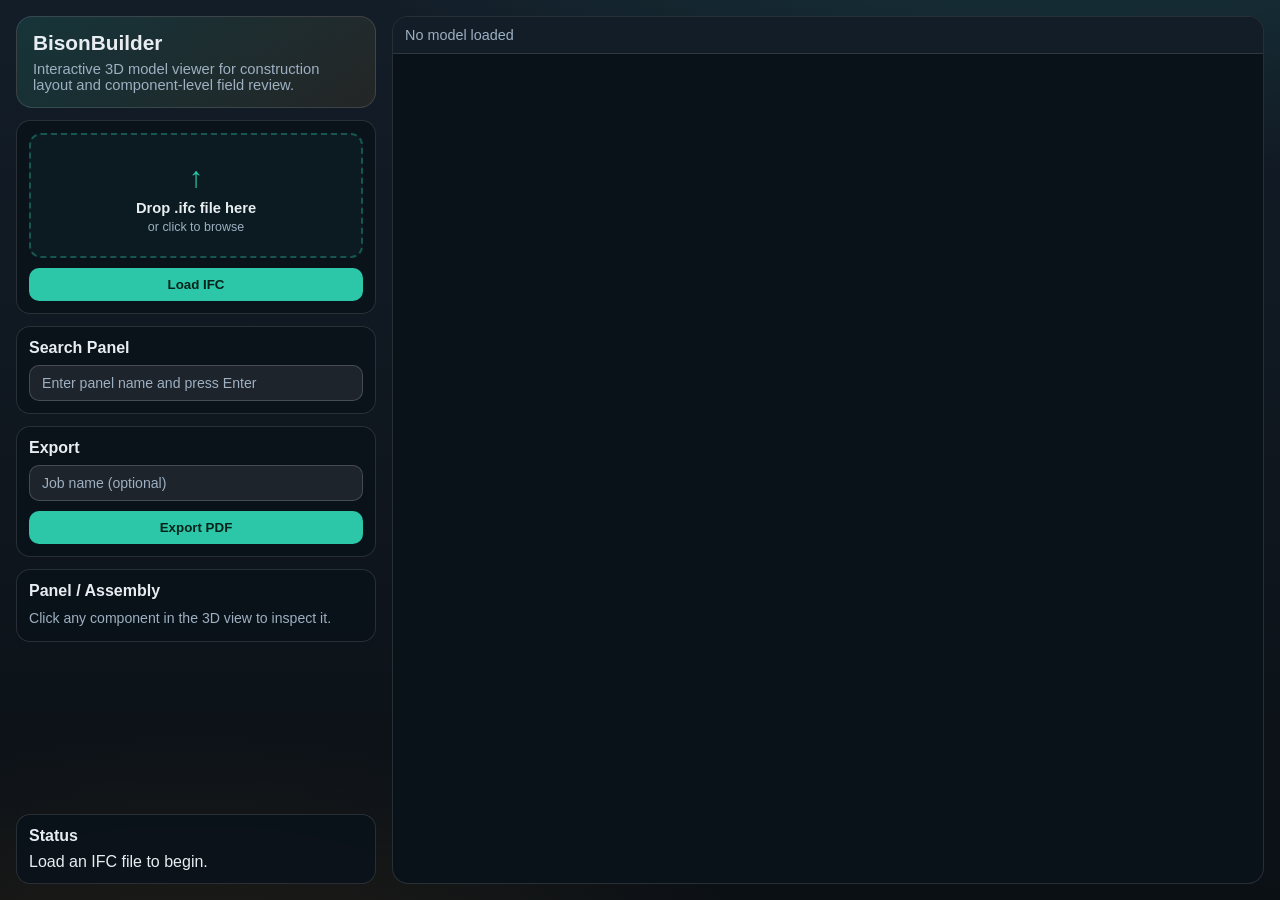
<file: index.html>
<!doctype html>
<html lang="en">
  <head>
    <meta charset="utf-8" />
    <meta name="viewport" content="width=device-width, initial-scale=1" />
    <title>BisonBuilder</title>
    <link rel="stylesheet" href="static/styles.css" />
    <link rel="stylesheet" href="static/builder.css" />
  </head>
  <body>
    <div class="app-shell">
      <aside class="left-panel">
        <div class="brand">
          <h1>BisonBuilder</h1>
          <p>Interactive 3D model viewer for construction layout and component-level field review.</p>
        </div>

        <section id="projectCard" class="card hidden">
          <h2>Project Model</h2>
          <select id="projectSelect" class="search-input"></select>
          <div id="projectNameLabel" class="project-name-label hidden">No project assigned.</div>
          <div id="assignedModelLabel" class="muted-hint">No Builder model assigned.</div>
          <div id="assignControls" class="assignment-controls hidden">
            <input id="assignedFileInput" type="file" accept=".ifc" class="builder-file-picker hidden" />
            <button id="assignedUploadBtn" class="btn btn-primary load-btn">Upload & Assign IFC</button>
            <button id="clearAssignedBtn" class="btn btn-secondary load-btn">Clear Assignment</button>
          </div>
        </section>

        <section id="uploadCard" class="card">
          <div id="dropZone" class="drop-zone">
            <div class="drop-icon">&uarr;</div>
            <div class="drop-text">Drop .ifc file here</div>
            <div class="drop-sub">or click to browse</div>
            <input id="fileInput" type="file" accept=".ifc" class="drop-input" />
          </div>
          <div id="chosenFile" class="chosen-file hidden"></div>
          <button id="loadBtn" class="btn btn-primary load-btn">Load IFC</button>
        </section>

        <section class="card">
          <h2>Search Panel</h2>
          <input id="searchInput" class="search-input" type="text" placeholder="Enter panel name and press Enter" />
        </section>

        <section class="card">
          <h2>Export</h2>
          <input id="jobNameInput" class="search-input" type="text" placeholder="Job name (optional)" />
          <button id="exportBtn" class="btn btn-primary load-btn">Export PDF</button>
        </section>

        <section class="card">
          <h2>Panel / Assembly</h2>
          <div id="noSelection" class="muted-hint">
            Click any component in the 3D view to inspect it.
          </div>
          <div id="componentInfo" class="hidden">
            <div class="info-row">
              <span class="info-label">Name</span>
              <span id="compName" class="info-value">&mdash;</span>
            </div>
            <div class="info-row">
              <span class="info-label">Category</span>
              <span id="compBucket" class="info-value">&mdash;</span>
            </div>
            <div class="section-sub">Overall Dimensions (in)</div>
            <div class="dim-grid">
              <div class="dim-cell">
                <span class="dim-label">Width</span>
                <span id="compW">&mdash;</span>
              </div>
              <div class="dim-cell">
                <span class="dim-label">Depth</span>
                <span id="compD">&mdash;</span>
              </div>
              <div class="dim-cell">
                <span class="dim-label">Height</span>
                <span id="compH">&mdash;</span>
              </div>
            </div>
          </div>
        </section>

        <section id="statusCard" class="card status-card">
          <h2>Status</h2>
          <div id="statusText">Load an IFC file to begin.</div>
        </section>
      </aside>

      <main class="viewer-panel">
        <div class="viewer-header">
          <span id="fileLabel">No model loaded</span>
          <span id="statsLabel" class="stats-label"></span>
        </div>
        <div id="viewerContainer">
          <div id="viewerLoadingOverlay" class="viewer-loading-overlay hidden" aria-live="polite">
            <div class="viewer-loading-card">
              <div class="viewer-loading-spinner" aria-hidden="true"></div>
              <div id="viewerLoadingTitle" class="viewer-loading-title">Loading project model</div>
              <div id="viewerLoadingDetail" class="viewer-loading-detail">Preparing the 3D preview...</div>
            </div>
          </div>
        </div>
      </main>
    </div>

    <div id="modalOverlay" class="modal-overlay hidden">
      <div class="modal-card">
        <h3 class="modal-title">Panel Not Found</h3>
        <p id="modalMessage" class="modal-message"></p>
        <button id="modalClose" class="btn btn-primary modal-close-btn">Try Again</button>
      </div>
    </div>

    <script type="module" src="static/builder.js"></script>
  </body>
</html>
</file>
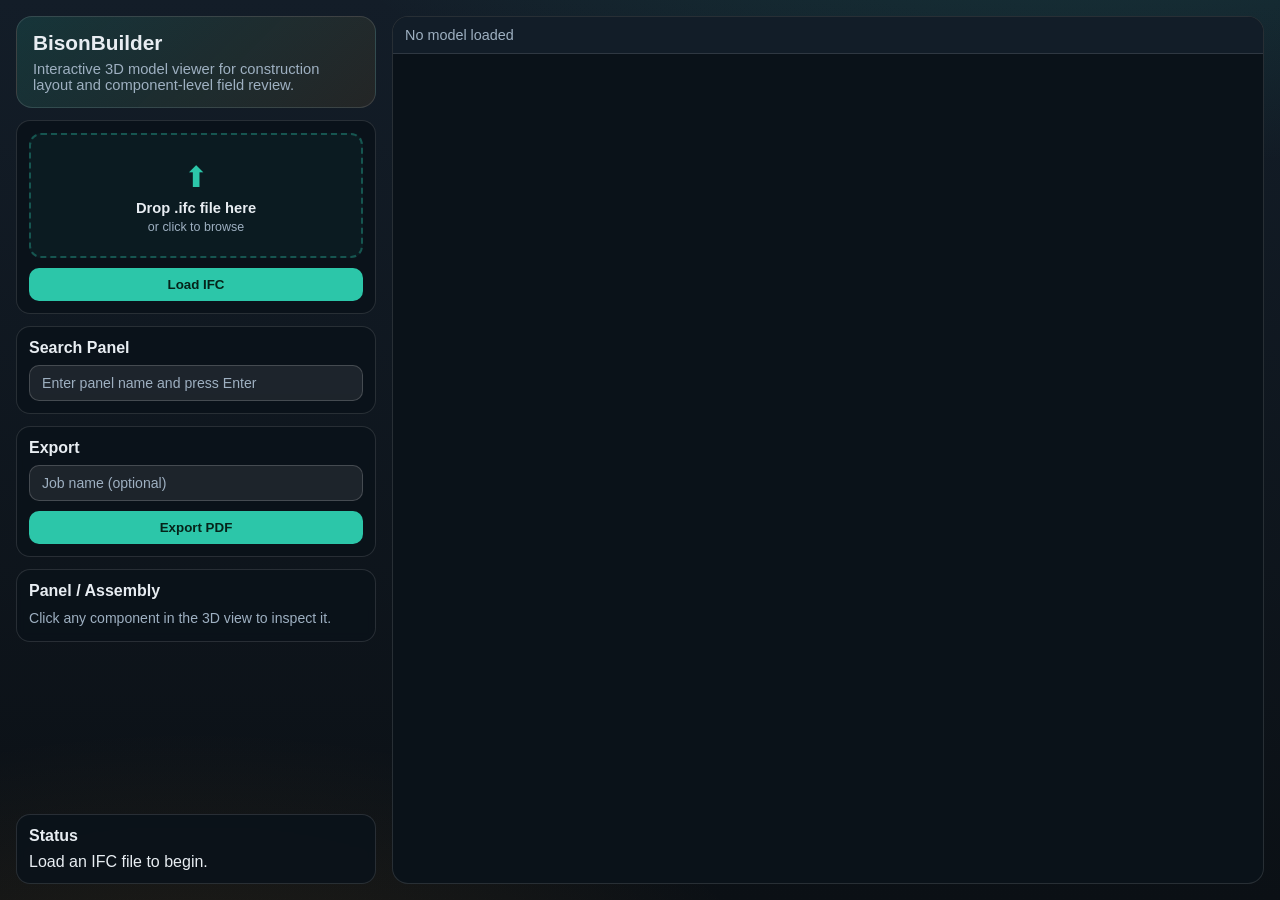
<file: templates/builder.html>
<!doctype html>
<html lang="en">
  <head>
    <meta charset="utf-8" />
    <meta name="viewport" content="width=device-width, initial-scale=1" />
    <title>BisonBuilder</title>
    <link rel="stylesheet" href="/static/styles.css" />
    <link rel="stylesheet" href="/static/builder.css" />
  </head>
  <body>
    <div class="app-shell">
      <aside class="left-panel">
        <div class="brand">
          <h1>BisonBuilder</h1>
          <p>Interactive 3D model viewer for construction layout and component-level field review.</p>
        </div>

        <section id="projectCard" class="card hidden">
          <h2>Project Model</h2>
          <select id="projectSelect" class="search-input"></select>
          <div id="projectNameLabel" class="project-name-label hidden">No project assigned.</div>
          <div id="assignedModelLabel" class="muted-hint">No Builder model assigned.</div>
          <div id="assignControls" class="assignment-controls hidden">
            <input id="assignedFileInput" type="file" accept=".ifc" class="builder-file-picker hidden" />
            <button id="assignedUploadBtn" class="btn btn-primary load-btn">Upload & Assign IFC</button>
            <button id="clearAssignedBtn" class="btn btn-secondary load-btn">Clear Assignment</button>
          </div>
        </section>

        <section id="uploadCard" class="card">
          <div id="dropZone" class="drop-zone">
            <div class="drop-icon">⬆</div>
            <div class="drop-text">Drop .ifc file here</div>
            <div class="drop-sub">or click to browse</div>
            <input id="fileInput" type="file" accept=".ifc" class="drop-input" />
          </div>
          <div id="chosenFile" class="chosen-file hidden"></div>
          <button id="loadBtn" class="btn btn-primary load-btn">Load IFC</button>
        </section>

        <section class="card">
          <h2>Search Panel</h2>
          <input id="searchInput" class="search-input" type="text" placeholder="Enter panel name and press Enter" />
        </section>

        <section class="card">
          <h2>Export</h2>
          <input id="jobNameInput" class="search-input" type="text" placeholder="Job name (optional)" />
          <button id="exportBtn" class="btn btn-primary load-btn">Export PDF</button>
        </section>

        <section class="card">
          <h2>Panel / Assembly</h2>
          <div id="noSelection" class="muted-hint">
            Click any component in the 3D view to inspect it.
          </div>
          <div id="componentInfo" class="hidden">
            <div class="info-row">
              <span class="info-label">Name</span>
              <span id="compName" class="info-value">—</span>
            </div>
            <div class="info-row">
              <span class="info-label">Category</span>
              <span id="compBucket" class="info-value">—</span>
            </div>
            <div class="section-sub">Overall Dimensions (in)</div>
            <div class="dim-grid">
              <div class="dim-cell">
                <span class="dim-label">Width</span>
                <span id="compW">—</span>
              </div>
              <div class="dim-cell">
                <span class="dim-label">Depth</span>
                <span id="compD">—</span>
              </div>
              <div class="dim-cell">
                <span class="dim-label">Height</span>
                <span id="compH">—</span>
              </div>
            </div>
          </div>
        </section>

        <section id="statusCard" class="card status-card">
          <h2>Status</h2>
          <div id="statusText">Load an IFC file to begin.</div>
        </section>
      </aside>

      <main class="viewer-panel">
        <div class="viewer-header">
          <span id="fileLabel">No model loaded</span>
          <span id="statsLabel" class="stats-label"></span>
        </div>
        <div id="viewerContainer">
          <div id="viewerLoadingOverlay" class="viewer-loading-overlay hidden" aria-live="polite">
            <div class="viewer-loading-card">
              <div class="viewer-loading-spinner" aria-hidden="true"></div>
              <div id="viewerLoadingTitle" class="viewer-loading-title">Loading project model</div>
              <div id="viewerLoadingDetail" class="viewer-loading-detail">Preparing the 3D preview...</div>
            </div>
          </div>
        </div>
      </main>
    </div>

    <!-- Panel not found modal -->
    <div id="modalOverlay" class="modal-overlay hidden">
      <div class="modal-card">
        <h3 class="modal-title">Panel Not Found</h3>
        <p id="modalMessage" class="modal-message"></p>
        <button id="modalClose" class="btn btn-primary modal-close-btn">Try Again</button>
      </div>
    </div>

    <script type="module" src="/static/builder.js"></script>
  </body>
</html>
</file>
<file: static/styles.css>
:root {
  --bg-0: #0b1015;
  --bg-1: #131d28;
  --bg-2: #1b2a3a;
  --panel: rgba(10, 18, 26, 0.9);
  --line: rgba(255, 255, 255, 0.12);
  --text: #e8edf2;
  --muted: #9eb0c1;
  --accent: #2cc6a9;
  --accent-2: #f7a531;
  --danger: #e2646d;
}

* {
  box-sizing: border-box;
}

html,
body {
  margin: 0;
  height: 100%;
  background:
    radial-gradient(1200px 500px at 85% -20%, rgba(44, 198, 169, 0.18), transparent 70%),
    radial-gradient(900px 500px at 15% 120%, rgba(247, 165, 49, 0.12), transparent 70%),
    linear-gradient(180deg, var(--bg-1), var(--bg-0));
  color: var(--text);
  font-family: "Segoe UI", "Trebuchet MS", "Lucida Sans Unicode", sans-serif;
}

body[data-theme="light"] {
  --bg-0: #edf4f7;
  --bg-1: #f6fafb;
  --bg-2: #e7eef3;
  --panel: rgba(255, 255, 255, 0.92);
  --line: rgba(15, 23, 42, 0.14);
  --text: #0f172a;
  --muted: #526273;
  --accent: #0f9f8a;
  --accent-2: #c76a16;
  --danger: #c2414b;
  color-scheme: light;
  background:
    radial-gradient(1200px 500px at 85% -20%, rgba(15, 159, 138, 0.14), transparent 70%),
    radial-gradient(900px 500px at 15% 120%, rgba(199, 106, 22, 0.1), transparent 70%),
    linear-gradient(180deg, var(--bg-1), var(--bg-0));
  color: var(--text);
}

.app-shell {
  display: grid;
  grid-template-columns: 360px 1fr;
  gap: 16px;
  height: 100%;
  padding: 16px;
}

.left-panel {
  display: flex;
  flex-direction: column;
  gap: 12px;
  overflow: auto;
}

.brand {
  border: 1px solid var(--line);
  border-radius: 16px;
  background: linear-gradient(135deg, rgba(44, 198, 169, 0.14), rgba(247, 165, 49, 0.08));
  padding: 14px 16px;
}

.brand h1 {
  margin: 0 0 6px 0;
  font-size: 1.3rem;
}

.brand p {
  margin: 0;
  color: var(--muted);
  font-size: 0.92rem;
}

.card {
  border: 1px solid var(--line);
  border-radius: 14px;
  background: var(--panel);
  padding: 12px;
  backdrop-filter: blur(4px);
}

.card h2 {
  margin: 0 0 8px 0;
  font-size: 1rem;
  font-weight: 650;
}

input[type="file"] {
  width: 100%;
  margin-bottom: 10px;
  color: var(--muted);
}

.output-options {
  display: grid;
  gap: 8px;
  margin-bottom: 10px;
}

.options-title {
  color: var(--muted);
  font-size: 0.78rem;
  font-weight: 700;
  letter-spacing: 0.08em;
  text-transform: uppercase;
}

.toggle-row {
  display: grid;
  grid-template-columns: auto 1fr;
  gap: 10px;
  align-items: start;
  border: 1px solid rgba(44, 198, 169, 0.28);
  border-radius: 12px;
  background: rgba(44, 198, 169, 0.08);
  margin: 0;
  padding: 10px;
  cursor: pointer;
}

.toggle-row input {
  accent-color: var(--accent);
  margin-top: 3px;
}

.toggle-row.locked {
  border-color: rgba(226, 100, 109, 0.32);
  background: rgba(226, 100, 109, 0.09);
  cursor: not-allowed;
}

.toggle-row.locked input {
  accent-color: var(--danger);
}

.toggle-row.danger {
  border-color: rgba(226, 100, 109, 0.45);
  background: rgba(226, 100, 109, 0.1);
}

.toggle-row.danger input {
  accent-color: var(--danger);
}

.toggle-row strong,
.toggle-row small {
  display: block;
}

.toggle-row small {
  color: var(--muted);
  margin-top: 2px;
  line-height: 1.35;
}

.button-row {
  display: grid;
  grid-template-columns: 1fr 1fr;
  gap: 8px;
}

.btn {
  display: inline-flex;
  justify-content: center;
  align-items: center;
  border: 0;
  border-radius: 10px;
  padding: 9px 10px;
  font-weight: 650;
  text-decoration: none;
  cursor: pointer;
  transition: transform 0.12s ease, filter 0.12s ease;
}

.btn:hover {
  transform: translateY(-1px);
  filter: brightness(1.08);
}

.btn-secondary {
  background: #304a61;
  color: #e8edf2;
}

.btn-primary {
  background: var(--accent);
  color: #052319;
}

.btn-success {
  margin-top: 10px;
  width: 100%;
  background: #5ed36b;
  color: #0f2d12;
}

.report-link {
  display: inline-block;
  margin-top: 8px;
  color: #91d8ff;
  text-decoration: none;
}

.report-link:hover {
  text-decoration: underline;
}

.rate-grid {
  display: grid;
  gap: 8px;
}

.rate-grid label {
  display: grid;
  gap: 5px;
  color: var(--muted);
  font-size: 0.82rem;
  font-weight: 650;
}

.rate-grid input {
  width: 100%;
  border: 1px solid rgba(255, 255, 255, 0.18);
  border-radius: 10px;
  background: rgba(255, 255, 255, 0.08);
  color: var(--text);
  padding: 9px 10px;
}

.estimate-btn {
  width: 100%;
  margin-top: 10px;
}

.estimate-info {
  max-height: 260px;
}

.mono {
  font-family: Consolas, "Courier New", monospace;
  white-space: pre-wrap;
  font-size: 0.82rem;
  color: #c8d3de;
  margin: 10px 0 0 0;
  max-height: 220px;
  overflow: auto;
}

.viewer-panel {
  border: 1px solid var(--line);
  border-radius: 16px;
  overflow: hidden;
  background: #0a1219;
  display: flex;
  flex-direction: column;
  min-height: 320px;
}

.viewer-header {
  border-bottom: 1px solid var(--line);
  color: var(--muted);
  font-size: 0.9rem;
  padding: 10px 12px;
  background: rgba(21, 31, 43, 0.85);
}

#viewerContainer {
  position: relative;
  flex: 1;
  min-height: 220px;
  overflow: hidden;
}

.viewer-loading-overlay {
  position: absolute;
  inset: 0;
  z-index: 5;
  display: flex;
  align-items: center;
  justify-content: center;
  padding: 24px;
  background: rgba(6, 13, 20, 0.72);
  backdrop-filter: blur(2px);
}

.viewer-loading-card {
  display: grid;
  justify-items: center;
  gap: 10px;
  width: min(320px, 100%);
  padding: 22px 20px;
  border: 1px solid rgba(44, 198, 169, 0.35);
  border-radius: 14px;
  background: rgba(11, 16, 21, 0.88);
  box-shadow: 0 18px 60px rgba(0, 0, 0, 0.4);
  text-align: center;
}

.viewer-loading-spinner {
  width: 38px;
  height: 38px;
  border-radius: 999px;
  border: 3px solid rgba(232, 237, 242, 0.18);
  border-top-color: var(--accent);
  animation: viewer-loading-spin 0.9s linear infinite;
}

.viewer-loading-title {
  color: var(--text);
  font-weight: 750;
  font-size: 1rem;
}

.viewer-loading-detail {
  color: var(--muted);
  font-size: 0.84rem;
  line-height: 1.4;
}

@keyframes viewer-loading-spin {
  to {
    transform: rotate(360deg);
  }
}

.hidden {
  display: none;
}

@media (max-width: 980px) {
  .app-shell {
    grid-template-columns: 1fr;
    grid-template-rows: auto 1fr;
  }
}
</file>
<file: static/builder.css>
/* ── Drop zone ── */
.drop-zone {
  position: relative;
  border: 2px dashed rgba(44, 198, 169, 0.35);
  border-radius: 12px;
  background: rgba(44, 198, 169, 0.05);
  padding: 28px 16px 22px;
  text-align: center;
  cursor: pointer;
  transition: border-color 0.15s ease, background 0.15s ease;
}

.drop-zone:hover,
.drop-zone.drag-over {
  border-color: var(--accent);
  background: rgba(44, 198, 169, 0.12);
}

.drop-input {
  position: absolute;
  inset: 0;
  width: 100%;
  height: 100%;
  opacity: 0;
  cursor: pointer;
  margin: 0;
}

.drop-icon {
  font-size: 1.8rem;
  color: var(--accent);
  margin-bottom: 8px;
  line-height: 1;
}

.drop-text {
  color: var(--text);
  font-size: 0.92rem;
  font-weight: 650;
  margin-bottom: 4px;
}

.drop-sub {
  color: var(--muted);
  font-size: 0.78rem;
}

.chosen-file {
  margin-top: 10px;
  color: var(--accent);
  font-size: 0.82rem;
  text-align: center;
  white-space: nowrap;
  overflow: hidden;
  text-overflow: ellipsis;
  padding: 0 4px;
}

.load-btn {
  width: 100%;
  margin-top: 10px;
}

.assignment-controls {
  display: grid;
  gap: 8px;
  margin-top: 10px;
}

.builder-file-picker {
  width: 100%;
  color: var(--muted);
  font-size: 0.82rem;
}

.project-name-label {
  width: 100%;
  min-height: 46px;
  display: flex;
  align-items: center;
  border: 1px solid rgba(255, 255, 255, 0.18);
  border-radius: 10px;
  background: rgba(255, 255, 255, 0.08);
  color: var(--text);
  font-size: 1rem;
  line-height: 1.35;
  padding: 12px 14px;
  box-sizing: border-box;
}

.project-name-label.hidden {
  display: none;
}

/* ── Component info panel ── */
.muted-hint {
  color: var(--muted);
  font-size: 0.88rem;
  line-height: 1.5;
}

.info-row {
  display: flex;
  justify-content: space-between;
  align-items: baseline;
  padding: 6px 0;
  border-bottom: 1px solid var(--line);
  font-size: 0.85rem;
}

.info-row:last-of-type {
  border-bottom: none;
}

.info-label {
  color: var(--muted);
  font-size: 0.75rem;
  font-weight: 700;
  letter-spacing: 0.07em;
  text-transform: uppercase;
  flex-shrink: 0;
  margin-right: 8px;
}

.info-value {
  color: var(--text);
  text-align: right;
  max-width: 60%;
  word-break: break-all;
}

.info-mono {
  font-family: Consolas, "Courier New", monospace;
  font-size: 0.72rem;
  color: var(--muted);
}

.section-sub {
  color: var(--muted);
  font-size: 0.72rem;
  font-weight: 700;
  letter-spacing: 0.08em;
  text-transform: uppercase;
  margin: 12px 0 6px;
}

.dim-grid {
  display: grid;
  grid-template-columns: repeat(3, 1fr);
  gap: 6px;
}

.dim-cell {
  border: 1px solid var(--line);
  border-radius: 8px;
  background: rgba(255, 255, 255, 0.04);
  padding: 6px 8px;
  font-size: 0.83rem;
  text-align: center;
}

.dim-label {
  display: block;
  color: var(--muted);
  font-size: 0.68rem;
  font-weight: 700;
  letter-spacing: 0.06em;
  text-transform: uppercase;
  margin-bottom: 2px;
}

/* ── Legend ── */
.legend-grid {
  display: grid;
  grid-template-columns: 1fr 1fr;
  gap: 7px;
}

.legend-item {
  display: flex;
  align-items: center;
  gap: 8px;
  font-size: 0.84rem;
}

.legend-dot {
  width: 12px;
  height: 12px;
  border-radius: 3px;
  flex-shrink: 0;
}

/* ── Viewer header ── */
.viewer-header {
  display: flex;
  align-items: center;
  gap: 12px;
}

.stats-label {
  margin-left: auto;
  color: var(--muted);
  font-size: 0.8rem;
  white-space: nowrap;
  flex-shrink: 0;
}

/* ── Search ── */
.search-input {
  width: 100%;
  border: 1px solid rgba(255, 255, 255, 0.18);
  border-radius: 10px;
  background: rgba(255, 255, 255, 0.08);
  color: var(--text);
  color-scheme: dark;
  padding: 9px 12px;
  font-size: 0.88rem;
  font-family: inherit;
  outline: none;
  transition: border-color 0.15s;
  box-sizing: border-box;
}

.search-input:focus {
  border-color: var(--accent);
}

.search-input::placeholder {
  color: var(--muted);
}

.search-input option {
  background: #111827;
  color: #f8fafc;
}

.search-input option:checked,
.search-input option:hover {
  background: #2cc6a9;
  color: #041b16;
}

body[data-theme="light"] .search-input,
body[data-theme="light"] .project-name-label {
  border-color: rgba(15, 23, 42, 0.18);
  background: #ffffff;
  color: #0f172a;
  color-scheme: light;
}

body[data-theme="light"] .search-input option {
  background: #ffffff;
  color: #0f172a;
}

body[data-theme="light"] .search-input option:checked,
body[data-theme="light"] .search-input option:hover {
  background: #d9f6ef;
  color: #0f172a;
}

/* ── Modal ── */
.modal-overlay {
  position: fixed;
  inset: 0;
  background: rgba(0, 0, 0, 0.55);
  backdrop-filter: blur(4px);
  display: flex;
  align-items: center;
  justify-content: center;
  z-index: 1000;
}

.modal-overlay.hidden {
  display: none;
}

.modal-card {
  border: 1px solid var(--line);
  border-radius: 16px;
  background: var(--bg-1);
  padding: 26px 28px 22px;
  max-width: 340px;
  width: 90%;
  box-shadow: 0 12px 40px rgba(0, 0, 0, 0.55);
}

.modal-title {
  margin: 0 0 10px;
  font-size: 1.05rem;
  color: var(--danger);
}

.modal-message {
  color: var(--muted);
  font-size: 0.88rem;
  margin: 0 0 20px;
  line-height: 1.55;
}

.modal-close-btn {
  width: 100%;
}

/* ── Status pushed to bottom ── */
.status-card {
  margin-top: auto;
}
</file>
